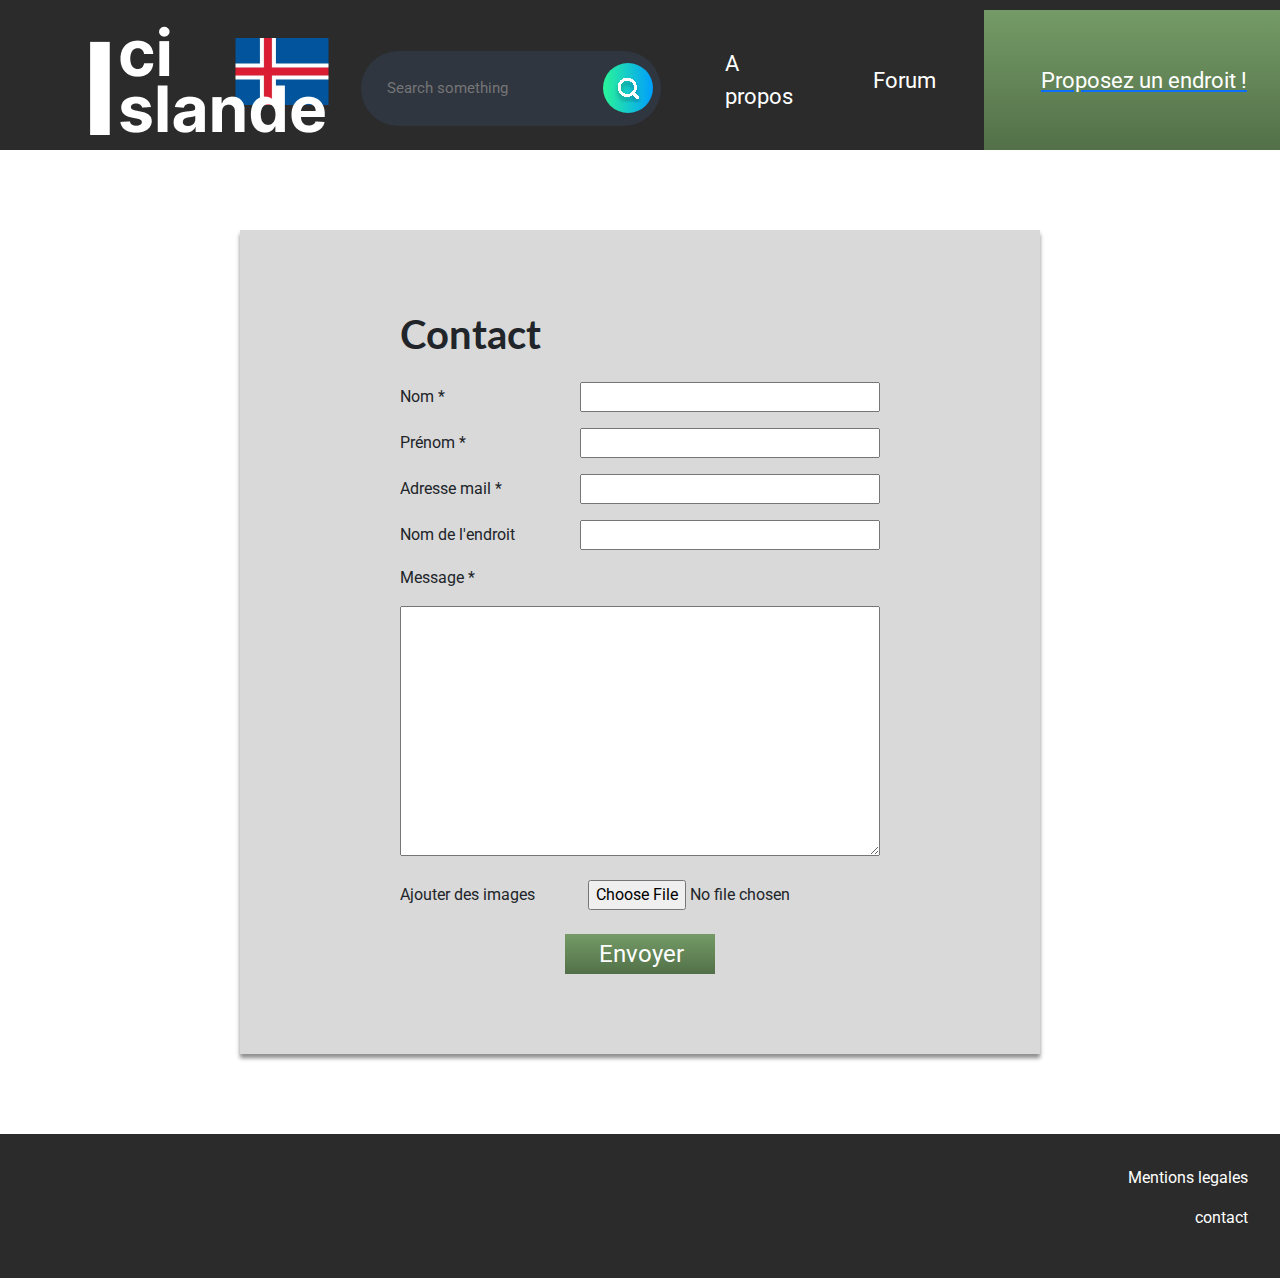
<file: src/contact.html>
<!DOCTYPE html>
<html lang="fr">
<head>
    <meta charset="UTF-8">
    <meta name="viewport" content="width=device-width, initial-scale=1.0">
    <link rel="shrotcut icon" href="icons/Group_2.png">
    <link rel="stylesheet" href="css/bootstrap-grid.min.css">
    <link rel="stylesheet" href="css/bootstrap-reboot.min.css">
    <title>Contact</title>
    <link rel="stylesheet" href="css/contact.css">
</head>
<body>
    <header>
        <nav>
            <div class="container">
                <div class = "col-md-3"><a href="./index.html"><img src="/src/icons/Group_2.png" alt="logo"></a></div>
                <div class="searchBox">

                    <input class="searchInput" type="text" name="" placeholder="Search something">
                    <button class="searchButton" href="#">
                           
                          
        
                                        <svg xmlns="http://www.w3.org/2000/svg" width="29" height="29" viewBox="0 0 29 29" fill="none">
          <g clip-path="url(#clip0_2_17)">
            <g filter="url(#filter0_d_2_17)">
              <path d="M23.7953 23.9182L19.0585 19.1814M19.0585 19.1814C19.8188 18.4211 20.4219 17.5185 20.8333 16.5251C21.2448 15.5318 21.4566 14.4671 21.4566 13.3919C21.4566 12.3167 21.2448 11.252 20.8333 10.2587C20.4219 9.2653 19.8188 8.36271 19.0585 7.60242C18.2982 6.84214 17.3956 6.23905 16.4022 5.82759C15.4089 5.41612 14.3442 5.20435 13.269 5.20435C12.1938 5.20435 11.1291 5.41612 10.1358 5.82759C9.1424 6.23905 8.23981 6.84214 7.47953 7.60242C5.94407 9.13789 5.08145 11.2204 5.08145 13.3919C5.08145 15.5634 5.94407 17.6459 7.47953 19.1814C9.01499 20.7168 11.0975 21.5794 13.269 21.5794C15.4405 21.5794 17.523 20.7168 19.0585 19.1814Z" stroke="white" stroke-width="3" stroke-linecap="round" stroke-linejoin="round" shape-rendering="crispEdges"></path>
            </g>
          </g>
          <defs>
            <filter id="filter0_d_2_17" x="-0.418549" y="3.70435" width="29.7139" height="29.7139" filterUnits="userSpaceOnUse" color-interpolation-filters="sRGB">
              <feFlood flood-opacity="0" result="BackgroundImageFix"></feFlood>
              <feColorMatrix in="SourceAlpha" type="matrix" values="0 0 0 0 0 0 0 0 0 0 0 0 0 0 0 0 0 0 127 0" result="hardAlpha"></feColorMatrix>
              <feOffset dy="4"></feOffset>
              <feGaussianBlur stdDeviation="2"></feGaussianBlur>
              <feComposite in2="hardAlpha" operator="out"></feComposite>
              <feColorMatrix type="matrix" values="0 0 0 0 0 0 0 0 0 0 0 0 0 0 0 0 0 0 0.25 0"></feColorMatrix>
              <feBlend mode="normal" in2="BackgroundImageFix" result="effect1_dropShadow_2_17"></feBlend>
              <feBlend mode="normal" in="SourceGraphic" in2="effect1_dropShadow_2_17" result="shape"></feBlend>
            </filter>
            <clipPath id="clip0_2_17">
              <rect width="28.0702" height="28.0702" fill="white" transform="translate(0.403503 0.526367)"></rect>
            </clipPath>
          </defs>
        </svg>
                         
        
                    </button>
                </div>
                <ul class="menu">
                
                  <div class="nav-right">
                    <ul class="menu">
                        <li class="menu_item"><a href="./propos.html" class="menu_link">A propos</a></li>
                        <li class="menu_item"><a href="./forum.html" class="menu_link">Forum</a></li>
                    </ul>
                      <nav class="menu_item">
                          <a href="./contact.html" class="menu_link"><li class="menu_item but">Proposez un endroit !</li></a>
                      </nav> 
                  </div>
                </ul>
            </div>
        </nav>
  </header>
    

    <div id="contact-div">

        <form id="contact-form" action="">
            <h2 class="title">Contact</h2>
            <div class="input-group">
                <label for="">Nom *</label>
                <input type="text">
            </div>
            <div class="input-group">
                <label for="">Prénom *</label>
                <input type="text">
            </div>
            <div class="input-group">
                <label for="">Adresse mail *</label>
                <input type="text">
            </div>
            <div class="input-group">
                <label for="">Nom de l'endroit</label>
                <input type="text">
            </div>
            <div class="input-message">
                <label for="">Message *</label>
                <textarea name="comment" form="usrform"></textarea>
            </div>
            <div class="input-group">
                <label for="">Ajouter des images</label>
                <input type="file" class="file-input">
            </div>
            

            <div class="send-btn-div">
                <input id="send-btn" type="button" value="Envoyer">
            </div>

        </form>
    </div>

    <footer>
        <p>Mentions legales</p>
        <p>contact</p>
    </footer>
</body>
</html>
</file>
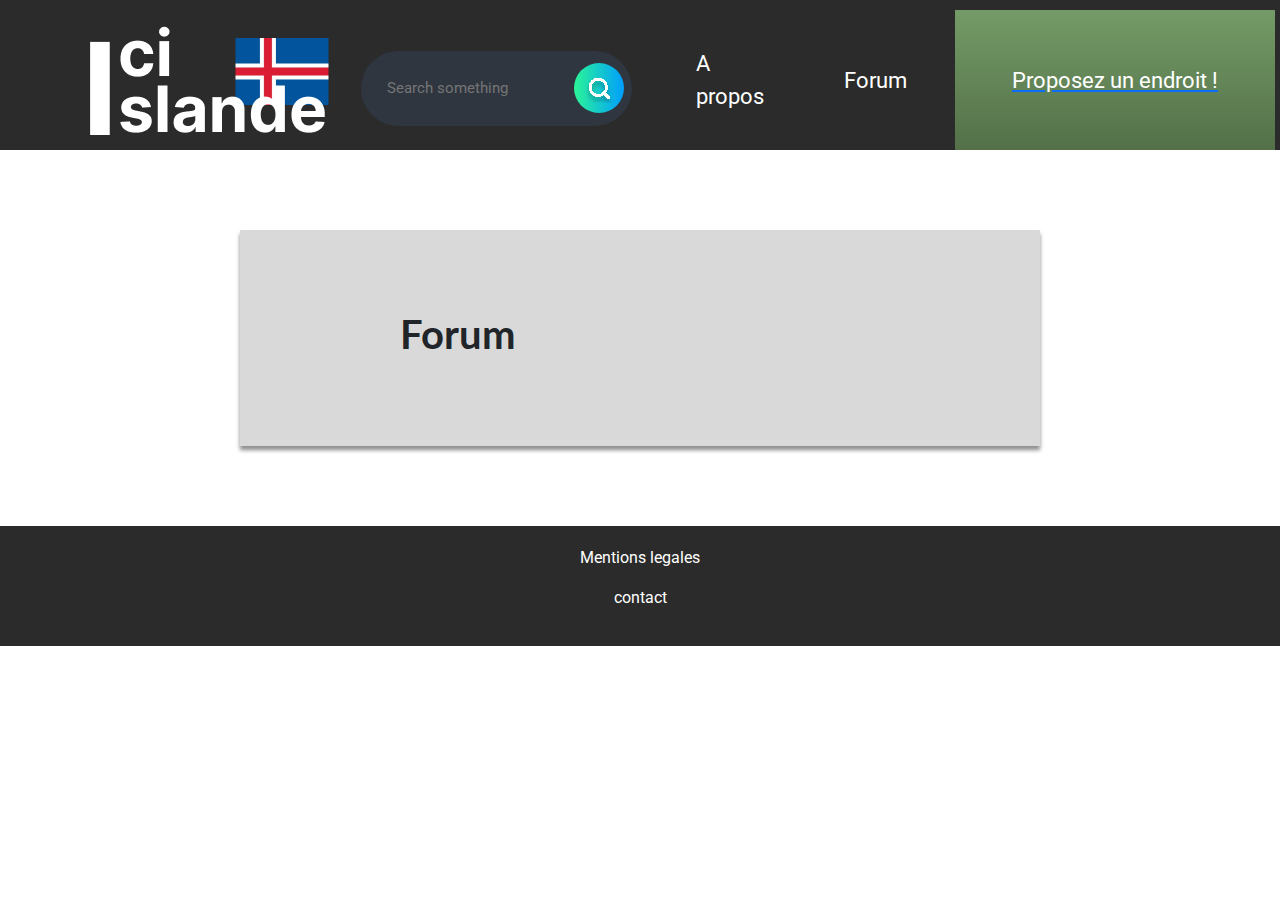
<file: src/forum.html>
<!DOCTYPE html>
<html lang="en">
<head>
    <meta charset="UTF-8">
    <meta name="viewport" content="width=device-width, initial-scale=1.0">
    <link rel="stylesheet" href="css/bootstrap-grid.min.css">
    <link rel="stylesheet" href="css/bootstrap-reboot.min.css">
    <link rel="stylesheet" href="css/forum.css">
    <title>Forum</title>
</head>
<body>
    <header>
        <nav>
            <div class="container">
                <div class = "col-md-3"><a href="./index.html"><img src="/src/icons/Group_2.png" alt="logo"></a></div>
                <div class="searchBox">

                    <input class="searchInput" type="text" name="" placeholder="Search something">
                    <button class="searchButton" href="#">
                           
                          
        
                                        <svg xmlns="http://www.w3.org/2000/svg" width="29" height="29" viewBox="0 0 29 29" fill="none">
          <g clip-path="url(#clip0_2_17)">
            <g filter="url(#filter0_d_2_17)">
              <path d="M23.7953 23.9182L19.0585 19.1814M19.0585 19.1814C19.8188 18.4211 20.4219 17.5185 20.8333 16.5251C21.2448 15.5318 21.4566 14.4671 21.4566 13.3919C21.4566 12.3167 21.2448 11.252 20.8333 10.2587C20.4219 9.2653 19.8188 8.36271 19.0585 7.60242C18.2982 6.84214 17.3956 6.23905 16.4022 5.82759C15.4089 5.41612 14.3442 5.20435 13.269 5.20435C12.1938 5.20435 11.1291 5.41612 10.1358 5.82759C9.1424 6.23905 8.23981 6.84214 7.47953 7.60242C5.94407 9.13789 5.08145 11.2204 5.08145 13.3919C5.08145 15.5634 5.94407 17.6459 7.47953 19.1814C9.01499 20.7168 11.0975 21.5794 13.269 21.5794C15.4405 21.5794 17.523 20.7168 19.0585 19.1814Z" stroke="white" stroke-width="3" stroke-linecap="round" stroke-linejoin="round" shape-rendering="crispEdges"></path>
            </g>
          </g>
          <defs>
            <filter id="filter0_d_2_17" x="-0.418549" y="3.70435" width="29.7139" height="29.7139" filterUnits="userSpaceOnUse" color-interpolation-filters="sRGB">
              <feFlood flood-opacity="0" result="BackgroundImageFix"></feFlood>
              <feColorMatrix in="SourceAlpha" type="matrix" values="0 0 0 0 0 0 0 0 0 0 0 0 0 0 0 0 0 0 127 0" result="hardAlpha"></feColorMatrix>
              <feOffset dy="4"></feOffset>
              <feGaussianBlur stdDeviation="2"></feGaussianBlur>
              <feComposite in2="hardAlpha" operator="out"></feComposite>
              <feColorMatrix type="matrix" values="0 0 0 0 0 0 0 0 0 0 0 0 0 0 0 0 0 0 0.25 0"></feColorMatrix>
              <feBlend mode="normal" in2="BackgroundImageFix" result="effect1_dropShadow_2_17"></feBlend>
              <feBlend mode="normal" in="SourceGraphic" in2="effect1_dropShadow_2_17" result="shape"></feBlend>
            </filter>
            <clipPath id="clip0_2_17">
              <rect width="28.0702" height="28.0702" fill="white" transform="translate(0.403503 0.526367)"></rect>
            </clipPath>
          </defs>
        </svg>
                         
        
                    </button>
                </div>
                <ul class="menu">
                
                  <div class="nav-right">
                      <ul class="menu">
                          <li class="menu_item"><a href="./propos.html" class="menu_link">A propos</a></li>
                          <li class="menu_item"><a href="./forum.html" class="menu_link">Forum</a></li>
                      </ul>
                      <nav class="menu_item">
                          <a href="./contact.html" class="menu_link"><li class="menu_item but">Proposez un endroit !</li></a>
                      </nav> 
                  </div>
                </ul>
            </div>
        </nav>
  </header>

    <div id="forum-div">
        <h2 class="title">Forum</h2>
    </div>

    <footer>
        <p>Mentions legales</p>
        <p>contact</p>
    </footer>
</body>
</html>
</file>
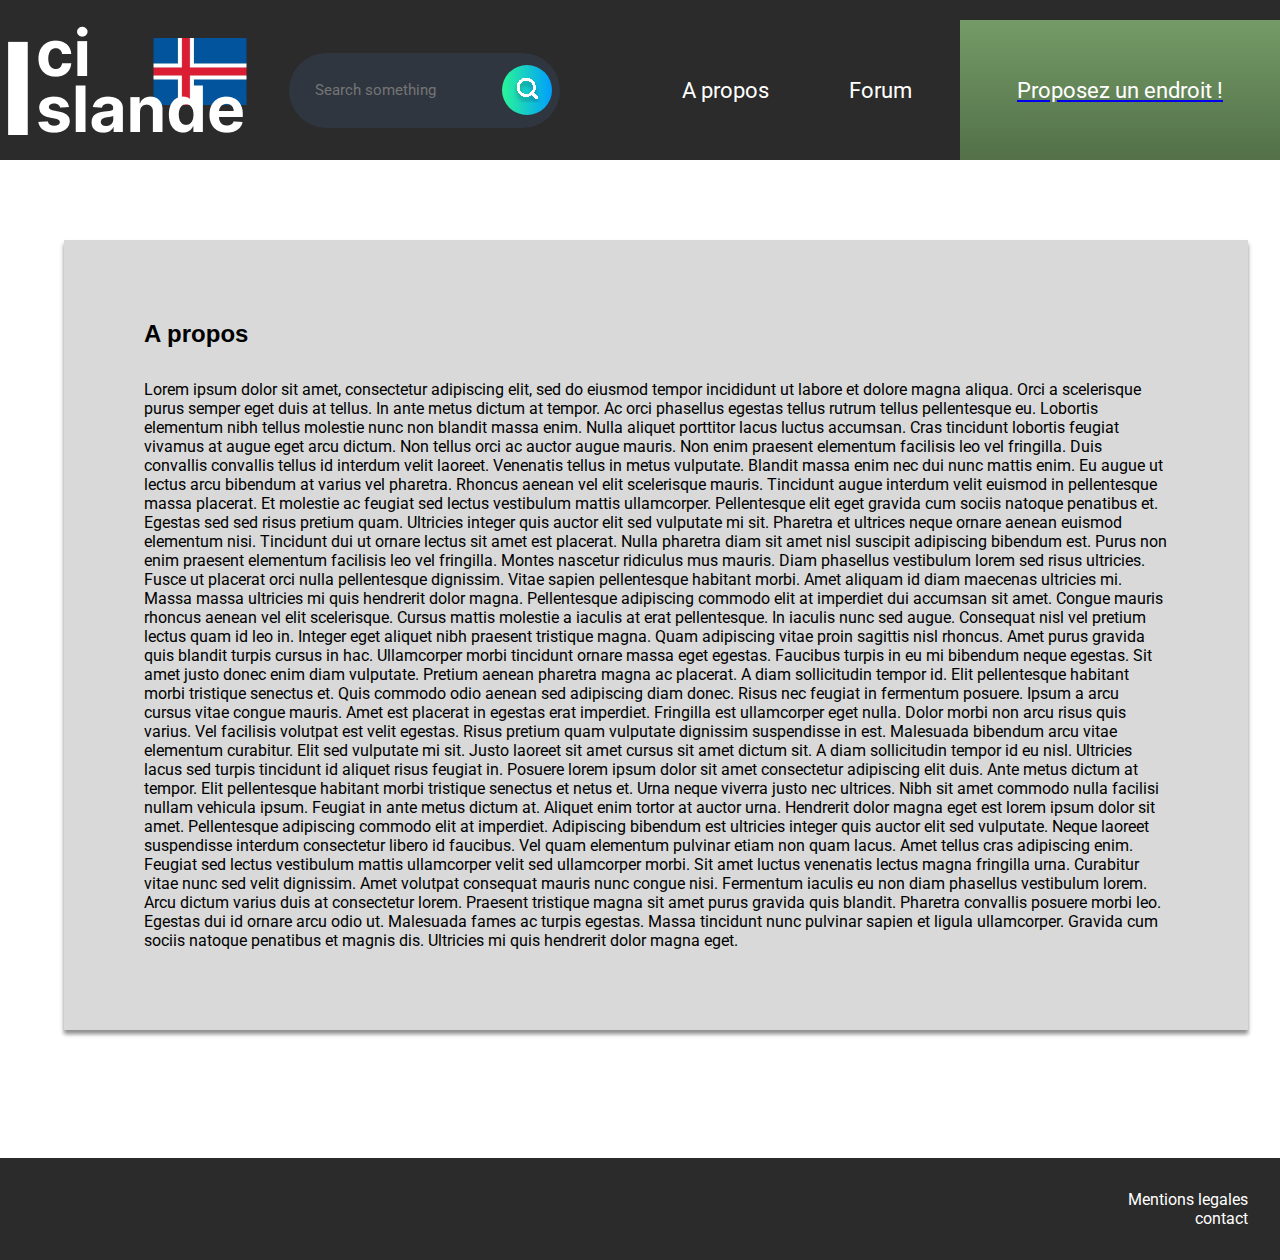
<file: src/propos.html>
<!DOCTYPE html>
<html lang="en">
<head>
    <meta charset="UTF-8">
    <meta name="viewport" content="width=device-width, initial-scale=1.0">
    <title>A propos</title>
    <link rel="stylesheet" href="css/propos.css">
</head>
<body>
    <header>
        <nav>
            <div class="container">
                <div class = "col-md-3"><a href="./index.html"><img src="/src/icons/Group_2.png" alt="logo"></a></div>
                <div class="searchBox">

                    <input class="searchInput" type="text" name="" placeholder="Search something">
                    <button class="searchButton" href="#">
                           
                          
        
                                        <svg xmlns="http://www.w3.org/2000/svg" width="29" height="29" viewBox="0 0 29 29" fill="none">
          <g clip-path="url(#clip0_2_17)">
            <g filter="url(#filter0_d_2_17)">
              <path d="M23.7953 23.9182L19.0585 19.1814M19.0585 19.1814C19.8188 18.4211 20.4219 17.5185 20.8333 16.5251C21.2448 15.5318 21.4566 14.4671 21.4566 13.3919C21.4566 12.3167 21.2448 11.252 20.8333 10.2587C20.4219 9.2653 19.8188 8.36271 19.0585 7.60242C18.2982 6.84214 17.3956 6.23905 16.4022 5.82759C15.4089 5.41612 14.3442 5.20435 13.269 5.20435C12.1938 5.20435 11.1291 5.41612 10.1358 5.82759C9.1424 6.23905 8.23981 6.84214 7.47953 7.60242C5.94407 9.13789 5.08145 11.2204 5.08145 13.3919C5.08145 15.5634 5.94407 17.6459 7.47953 19.1814C9.01499 20.7168 11.0975 21.5794 13.269 21.5794C15.4405 21.5794 17.523 20.7168 19.0585 19.1814Z" stroke="white" stroke-width="3" stroke-linecap="round" stroke-linejoin="round" shape-rendering="crispEdges"></path>
            </g>
          </g>
          <defs>
            <filter id="filter0_d_2_17" x="-0.418549" y="3.70435" width="29.7139" height="29.7139" filterUnits="userSpaceOnUse" color-interpolation-filters="sRGB">
              <feFlood flood-opacity="0" result="BackgroundImageFix"></feFlood>
              <feColorMatrix in="SourceAlpha" type="matrix" values="0 0 0 0 0 0 0 0 0 0 0 0 0 0 0 0 0 0 127 0" result="hardAlpha"></feColorMatrix>
              <feOffset dy="4"></feOffset>
              <feGaussianBlur stdDeviation="2"></feGaussianBlur>
              <feComposite in2="hardAlpha" operator="out"></feComposite>
              <feColorMatrix type="matrix" values="0 0 0 0 0 0 0 0 0 0 0 0 0 0 0 0 0 0 0.25 0"></feColorMatrix>
              <feBlend mode="normal" in2="BackgroundImageFix" result="effect1_dropShadow_2_17"></feBlend>
              <feBlend mode="normal" in="SourceGraphic" in2="effect1_dropShadow_2_17" result="shape"></feBlend>
            </filter>
            <clipPath id="clip0_2_17">
              <rect width="28.0702" height="28.0702" fill="white" transform="translate(0.403503 0.526367)"></rect>
            </clipPath>
          </defs>
        </svg>
                         
        
                    </button>
                </div>
                <ul class="menu">
                
                  <div class="nav-right">
                        <ul class="menu">
                            <li class="menu_item"><a href="./propos.html" class="menu_link">A propos</a></li>
                            <li class="menu_item"><a href="./forum.html" class="menu_link">Forum</a></li>
                        </ul>
                      <nav class="menu_item">
                          <a href="./contact.html" class="menu_link"><li class="menu_item but">Proposez un endroit !</li></a>
                      </nav> 
                  </div>
                </ul>
            </div>
        </nav>
  </header>

  <div class="containerapropos">
    <div class="apropos">
        <h2>A propos</h2>
    </div>
    <div class="textapropos">
        <p>Lorem ipsum dolor sit amet, consectetur adipiscing elit, sed do eiusmod tempor incididunt ut labore et dolore magna aliqua. Orci a scelerisque purus semper eget duis at tellus. In ante metus dictum at tempor. Ac orci phasellus egestas tellus rutrum tellus pellentesque eu. Lobortis elementum nibh tellus molestie nunc non blandit massa enim. Nulla aliquet porttitor lacus luctus accumsan. Cras tincidunt lobortis feugiat vivamus at augue eget arcu dictum. Non tellus orci ac auctor augue mauris. Non enim praesent elementum facilisis leo vel fringilla. Duis convallis convallis tellus id interdum velit laoreet. Venenatis tellus in metus vulputate. Blandit massa enim nec dui nunc mattis enim. Eu augue ut lectus arcu bibendum at varius vel pharetra. Rhoncus aenean vel elit scelerisque mauris. Tincidunt augue interdum velit euismod in pellentesque massa placerat.

            Et molestie ac feugiat sed lectus vestibulum mattis ullamcorper. Pellentesque elit eget gravida cum sociis natoque penatibus et. Egestas sed sed risus pretium quam. Ultricies integer quis auctor elit sed vulputate mi sit. Pharetra et ultrices neque ornare aenean euismod elementum nisi. Tincidunt dui ut ornare lectus sit amet est placerat. Nulla pharetra diam sit amet nisl suscipit adipiscing bibendum est. Purus non enim praesent elementum facilisis leo vel fringilla. Montes nascetur ridiculus mus mauris. Diam phasellus vestibulum lorem sed risus ultricies. Fusce ut placerat orci nulla pellentesque dignissim. Vitae sapien pellentesque habitant morbi. Amet aliquam id diam maecenas ultricies mi. Massa massa ultricies mi quis hendrerit dolor magna. Pellentesque adipiscing commodo elit at imperdiet dui accumsan sit amet. Congue mauris rhoncus aenean vel elit scelerisque. Cursus mattis molestie a iaculis at erat pellentesque.
            
            In iaculis nunc sed augue. Consequat nisl vel pretium lectus quam id leo in. Integer eget aliquet nibh praesent tristique magna. Quam adipiscing vitae proin sagittis nisl rhoncus. Amet purus gravida quis blandit turpis cursus in hac. Ullamcorper morbi tincidunt ornare massa eget egestas. Faucibus turpis in eu mi bibendum neque egestas. Sit amet justo donec enim diam vulputate. Pretium aenean pharetra magna ac placerat. A diam sollicitudin tempor id. Elit pellentesque habitant morbi tristique senectus et. Quis commodo odio aenean sed adipiscing diam donec.
            
            Risus nec feugiat in fermentum posuere. Ipsum a arcu cursus vitae congue mauris. Amet est placerat in egestas erat imperdiet. Fringilla est ullamcorper eget nulla. Dolor morbi non arcu risus quis varius. Vel facilisis volutpat est velit egestas. Risus pretium quam vulputate dignissim suspendisse in est. Malesuada bibendum arcu vitae elementum curabitur. Elit sed vulputate mi sit. Justo laoreet sit amet cursus sit amet dictum sit. A diam sollicitudin tempor id eu nisl. Ultricies lacus sed turpis tincidunt id aliquet risus feugiat in. Posuere lorem ipsum dolor sit amet consectetur adipiscing elit duis. Ante metus dictum at tempor. Elit pellentesque habitant morbi tristique senectus et netus et. Urna neque viverra justo nec ultrices. Nibh sit amet commodo nulla facilisi nullam vehicula ipsum. Feugiat in ante metus dictum at.
            
            Aliquet enim tortor at auctor urna. Hendrerit dolor magna eget est lorem ipsum dolor sit amet. Pellentesque adipiscing commodo elit at imperdiet. Adipiscing bibendum est ultricies integer quis auctor elit sed vulputate. Neque laoreet suspendisse interdum consectetur libero id faucibus. Vel quam elementum pulvinar etiam non quam lacus. Amet tellus cras adipiscing enim. Feugiat sed lectus vestibulum mattis ullamcorper velit sed ullamcorper morbi. Sit amet luctus venenatis lectus magna fringilla urna. Curabitur vitae nunc sed velit dignissim. Amet volutpat consequat mauris nunc congue nisi. Fermentum iaculis eu non diam phasellus vestibulum lorem. Arcu dictum varius duis at consectetur lorem. Praesent tristique magna sit amet purus gravida quis blandit. Pharetra convallis posuere morbi leo. Egestas dui id ornare arcu odio ut. Malesuada fames ac turpis egestas. Massa tincidunt nunc pulvinar sapien et ligula ullamcorper. Gravida cum sociis natoque penatibus et magnis dis. Ultricies mi quis hendrerit dolor magna eget.
        </p>
    </div>
</div>
    <footer>
        <p>Mentions legales</p>
        <p>contact</p>
    </footer>
</body>
</html>
</file>
<file: src/css/contact.css>
@import url('https://fonts.googleapis.com/css2?family=Lato:wght@700&family=Roboto&display=swap');
/* font-family: 'Lato', sans-serif;
font-family: 'Roboto', sans-serif; */
*{
  font-family: 'Roboto', sans-serif;
  margin: 0;
}


h2 {
    font-family: 'Lato';
    font-family: sans-serif;
}


header {
    background-color: #2B2B2B;
    height: 150px;

}

.container {
    display: flex;
    justify-content: space-between;
    align-items: center;
}

.menu {
    gap: 5rem;
    display: flex;
    justify-content: space-between;
    align-items: center;
    list-style-type: none;
    font-size: 22px;
}

.searchBox {
  display: flex;
  max-width: 430px;
  align-items: center;
  justify-content: space-between;
  gap: 8px;
  background: #2f3640;
  border-radius: 50px;
  position: relative;
  height: 75px;
}

.searchButton {
  color: white;
  position: absolute;
  right: 8px;
  width: 50px;
  height: 50px;
  border-radius: 50%;
  background: var(--gradient-2, linear-gradient(90deg, #2AF598 0%, #009EFD 100%));
  border: 0;
  display: inline-block;
  transition: all 300ms cubic-bezier(.23, 1, 0.32, 1);
}

button:hover {
  color: #fff;
  background-color: #1A1A1A;
  box-shadow: rgba(0, 0, 0, 0.5) 0 10px 20px;
  transform: translateY(-3px);
}

button:active {
  box-shadow: none;
  transform: translateY(0);
}

.searchInput {
  border: none;
  background: none;
  outline: none;
  color: white;
  font-size: 15px;
  padding: 24px 46px 24px 26px;
}

li a {

    color: white;
    text-decoration: none;
}

.but {
    cursor: pointer;
    list-style: none;
    display: flex;
    justify-content: center;
    align-items: center;
    background: linear-gradient(#749B67, #537048);
    height: 140px;
    width: 20rem;
    color: white;
    font-size: 22px;
    border: none;
}

.but:hover {
    background: linear-gradient(#58754e, #3b5033);
}

.nav-right {
    display: flex;
    flex-direction: row;
    align-items: center;
    gap: 3rem;
}

/* Partie inside */
.title {
    font-family: 'Lato', sans-serif;
    font-weight: bold;
    font-size: 40px;
}

#contact-div {
    margin: 0 auto;
    margin-top: 5rem;
    margin-bottom: 5rem;
}

#contact-form {
    background: #D9D9D9;
    box-shadow: 0px 4px 4px 0px rgba(0, 0, 0, 0.25), 0px 4px 4px 0px rgba(0, 0, 0, 0.25);
    padding: 5rem 10rem 5rem 10rem;
    margin: 0 auto;
    display: flex;
    flex-direction: column;
    width: 800px;
    gap: 1rem;
}

input {
    width: 300px;
    min-height: 1.5rem;
    font-size: 1rem;
    padding-left: 0.5rem;
    outline: none;
}

.input-group {
    display: flex;
    flex-direction: row;
    justify-content: space-between;
    align-items: center;
}

.input-message {
    display: flex;
    flex-direction: column;
    gap: 1rem;
}

textarea {
    height: 250px;
    padding: 0.5rem;
    outline: none;
}

.file-input {
    padding: 0.5rem;
    outline: none;
}

.send-btn-div {
    display: flex;
    justify-content: center;

}

#send-btn {
    cursor: pointer;
    color: white;
    font-size: 1.5rem;
    border: none;
    background: linear-gradient(180deg, #749B67 0%, #527048 100%);
    height: 2.5rem;
    width: 150px;
}

#send-btn:hover {
    background: linear-gradient(180deg, #5e7e53 0%, #3c5234 100%);
}

footer {
    text-align: end;
    background-color: #2B2B2B;
    color: white;
    display: block;
    padding: 2rem;

}

.footer-div {
    padding: 1.5rem 15rem;
    display: flex;
    flex-direction: column;
    text-align: end;
}


@media (max-width:900px) {

    /* Partie inside */
    .title {
        font-size: 30px;
    }

    #contact-form {
        padding: 2rem 5rem 2rem 5rem;
        width: min-content;
        gap: 1.5rem;
    }

    label {
        font-size: 0.8rem;
        width: 100px;
    }
}

@media (max-width:500px) {

    /* Partie inside */
    .title {
        font-size: 30px;
    }

    #contact-form {
        padding: 5rem 2rem;
        width: min-content;
        gap: 1.5rem;
    }

    label {
        font-size: 0.8rem;
        width: 70px;
    }
}
</file>
<file: src/css/forum.css>
@import url('https://fonts.googleapis.com/css2?family=Lato:wght@700&family=Roboto&display=swap');
/* font-family: 'Lato', sans-serif;
font-family: 'Roboto', sans-serif; */
*{
  font-family: 'Roboto', sans-serif;
  margin: 0;
}


h2 {
    font-family: 'Lato';
    font-family: sans-serif;
}


header {
    background-color: #2B2B2B;
    height: 150px;

}

.container {
    display: flex;
    justify-content: space-between;
    align-items: center;
}

.menu {
    gap: 5rem;
    display: flex;
    justify-content: space-between;
    align-items: center;
    list-style-type: none;
    font-size: 22px;
}

.searchBox {
  display: flex;
  max-width: 430px;
  align-items: center;
  justify-content: space-between;
  gap: 8px;
  background: #2f3640;
  border-radius: 50px;
  position: relative;
  height: 75px;
}

.searchButton {
  color: white;
  position: absolute;
  right: 8px;
  width: 50px;
  height: 50px;
  border-radius: 50%;
  background: var(--gradient-2, linear-gradient(90deg, #2AF598 0%, #009EFD 100%));
  border: 0;
  display: inline-block;
  transition: all 300ms cubic-bezier(.23, 1, 0.32, 1);
}

button:hover {
  color: #fff;
  background-color: #1A1A1A;
  box-shadow: rgba(0, 0, 0, 0.5) 0 10px 20px;
  transform: translateY(-3px);
}

button:active {
  box-shadow: none;
  transform: translateY(0);
}

.searchInput {
  border: none;
  background: none;
  outline: none;
  color: white;
  font-size: 15px;
  padding: 24px 46px 24px 26px;
}

li a {

    color: white;
    text-decoration: none;
}

.but {
    cursor: pointer;
    list-style: none;
    display: flex;
    justify-content: center;
    align-items: center;
    background: linear-gradient(#749B67, #537048);
    height: 140px;
    width: 20rem;
    color: white;
    font-size: 22px;
    border: none;
}

.but:hover {
    background: linear-gradient(#58754e, #3b5033);
}

.nav-right {
    display: flex;
    flex-direction: row;
    align-items: center;
    gap: 3rem;
}

/* Forum div */

.title {
    font-family: 'Lato', sans-serif;
    font-weight: bold;
    font-size: 40px;
}

#forum-div {
    margin: 0 auto;
    margin-top: 5rem;
    margin-bottom: 5rem;
    background: #D9D9D9;
    box-shadow: 0px 4px 4px 0px rgba(0, 0, 0, 0.25), 0px 4px 4px 0px rgba(0, 0, 0, 0.25);
    padding: 5rem 10rem 5rem 10rem;
    display: flex;
    flex-direction: column;
    width: 800px;
}

footer {
    text-align: center;
    background-color: #2B2B2B;
    color: white;
    width: 100%;
    display: block;
    padding: 20px;
}

@media (max-width:900px) {
    .title {
        font-size: 30px;
    }

    #forum-div {
        margin: 0 auto;
        margin-top: 5rem;
        margin-bottom: 5rem;
        background: #D9D9D9;
        box-shadow: 0px 4px 4px 0px rgba(0, 0, 0, 0.25), 0px 4px 4px 0px rgba(0, 0, 0, 0.25);
        padding: 5rem 10rem 5rem 10rem;
        display: flex;
        flex-direction: column;
        width: min-content;
    }
}
</file>
<file: src/css/propos.css>
@import url('https://fonts.googleapis.com/css2?family=Lato:wght@700&family=Roboto&display=swap');
/* font-family: 'Lato', sans-serif;
font-family: 'Roboto', sans-serif; */
*{
  font-family: 'Roboto', sans-serif;
  margin: 0;
}


h2 {
    font-family: 'Lato';
    font-family: sans-serif;
}


header {
    background-color: #2B2B2B;
    height: 160px;
    margin-bottom: 5rem;

}

.container {
    display: flex;
    justify-content: space-between;
    align-items: center;
}

.menu {
    gap: 5rem;
    display: flex;
    justify-content: space-between;
    align-items: center;
    list-style-type: none;
    font-size: 22px;
}

.searchBox {
  display: flex;
  max-width: 430px;
  align-items: center;
  justify-content: space-between;
  gap: 8px;
  background: #2f3640;
  border-radius: 50px;
  position: relative;
  height: 75px;
}

.searchButton {
  color: white;
  position: absolute;
  right: 8px;
  width: 50px;
  height: 50px;
  border-radius: 50%;
  background: var(--gradient-2, linear-gradient(90deg, #2AF598 0%, #009EFD 100%));
  border: 0;
  display: inline-block;
  transition: all 300ms cubic-bezier(.23, 1, 0.32, 1);
}

button:hover {
  color: #fff;
  background-color: #1A1A1A;
  box-shadow: rgba(0, 0, 0, 0.5) 0 10px 20px;
  transform: translateY(-3px);
}

button:active {
  box-shadow: none;
  transform: translateY(0);
}

.searchInput {
  border: none;
  background: none;
  outline: none;
  color: white;
  font-size: 15px;
  padding: 24px 46px 24px 26px;
}

li a {

    color: white;
    text-decoration: none;
}

.but {
    cursor: pointer;
    list-style: none;
    display: flex;
    justify-content: center;
    align-items: center;
    background: linear-gradient(#749B67, #537048);
    height: 140px;
    width: 20rem;
    color: white;
    font-size: 22px;
    border: none;
}

.but:hover {
    background: linear-gradient(#58754e, #3b5033);
}

.nav-right {
    display: flex;
    flex-direction: row;
    align-items: center;
    gap: 3rem;
}

.containerapropos {
    margin-top: 5%;
    margin-left: 5%;
    margin-bottom: 10%;
    width: 80%;
    background-color: #D9D9D9;
    box-shadow: 0px 4px 4px 0px rgba(0, 0, 0, 0.25), 0px 4px 4px 0px rgba(0, 0, 0, 0.25);
    padding: 5rem;

}

.textapropos {
    margin-top: 2rem;

}

footer {
    text-align: end;
    background-color: #2B2B2B;
    color: white;
    display: block;
    padding: 2rem;

}

.footer-div {
    padding: 1.5rem 15rem;
    display: flex;
    flex-direction: column;
    text-align: end;
}
</file>
